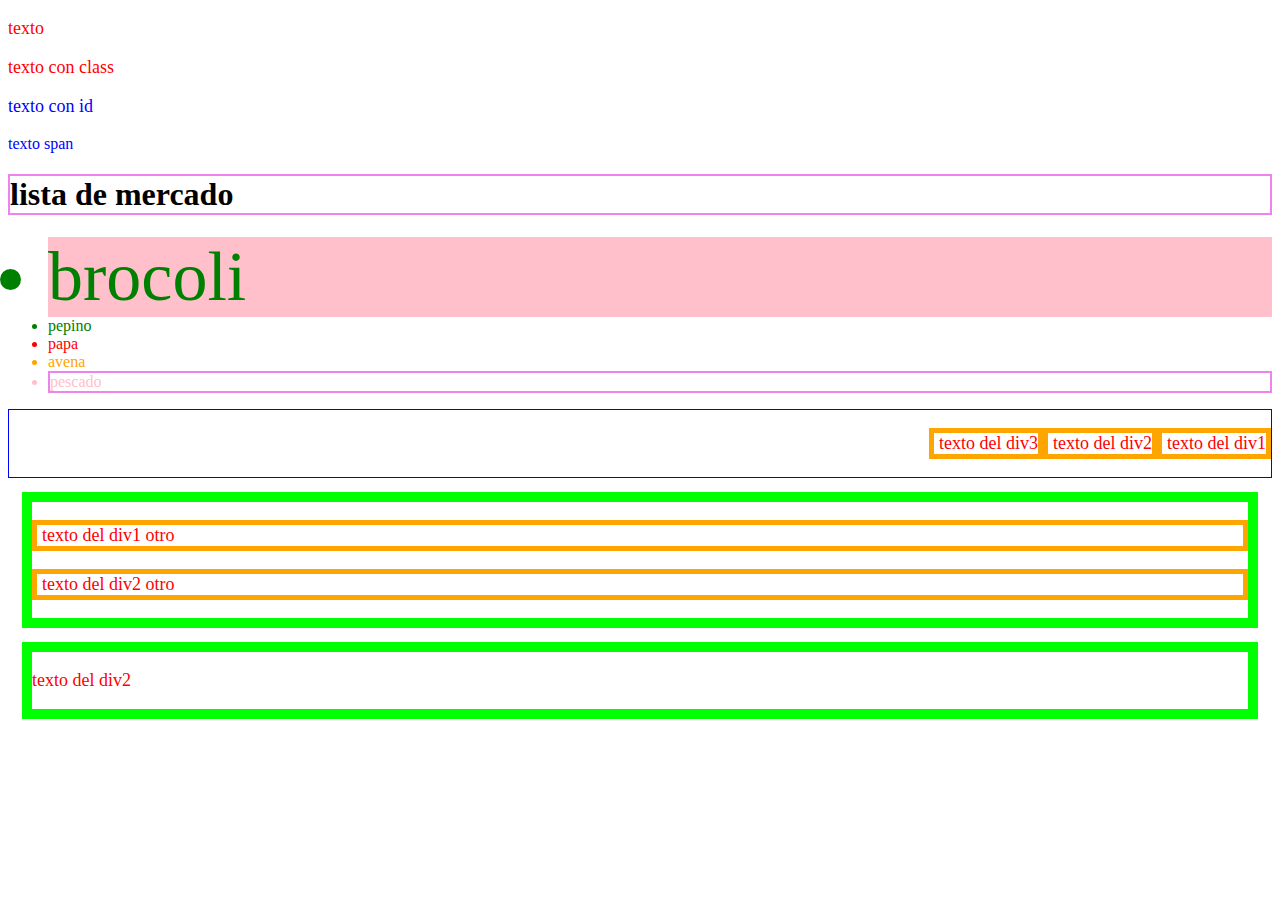
<file: index.html>
<!DOCTYPE html>
<html>
<HEAD>
	<Link rel = "stylesheet" href = "styles/style.css"> 
	
<BODY>
	<P>texto </P> 
	<P class="rojo"> texto con class</P> 
	<P id = "texto1"> texto con id</P> 
	<span id = "texto1"> texto span</span> 

<h1> lista de mercado</h1>
<ul>
	<li class="vegetales" data-precio="200" data-descripcion="el brocoli es rico en proteina"> brocoli</li>
	<li class="vegetales"> pepino</li>
	<li class="tuberculo"> papa</li>
	<li class="cereales"> avena</li>
	<li class="carnes"> pescado</li>
</ul>
<div id ="div1">
	<p id= "p1" class="bordeGris"> texto del div1</p>
	<p id= "p2"  class="bordeGris"> texto del div2</p>
	<p id= "p3"  class="bordeGris"> texto del div3</p>
</div>

<div id ="div2">
	<p id= "p3" class="bordeOrange"> texto del div1 otro</p>
	<p id= "p4"  class="bordeOrange"> texto del div2 otro</p>
</div>

<div id ="div2">
	<p> texto del div2</p>
</div>


</BODY>
</HEAD>

</html>
</file>
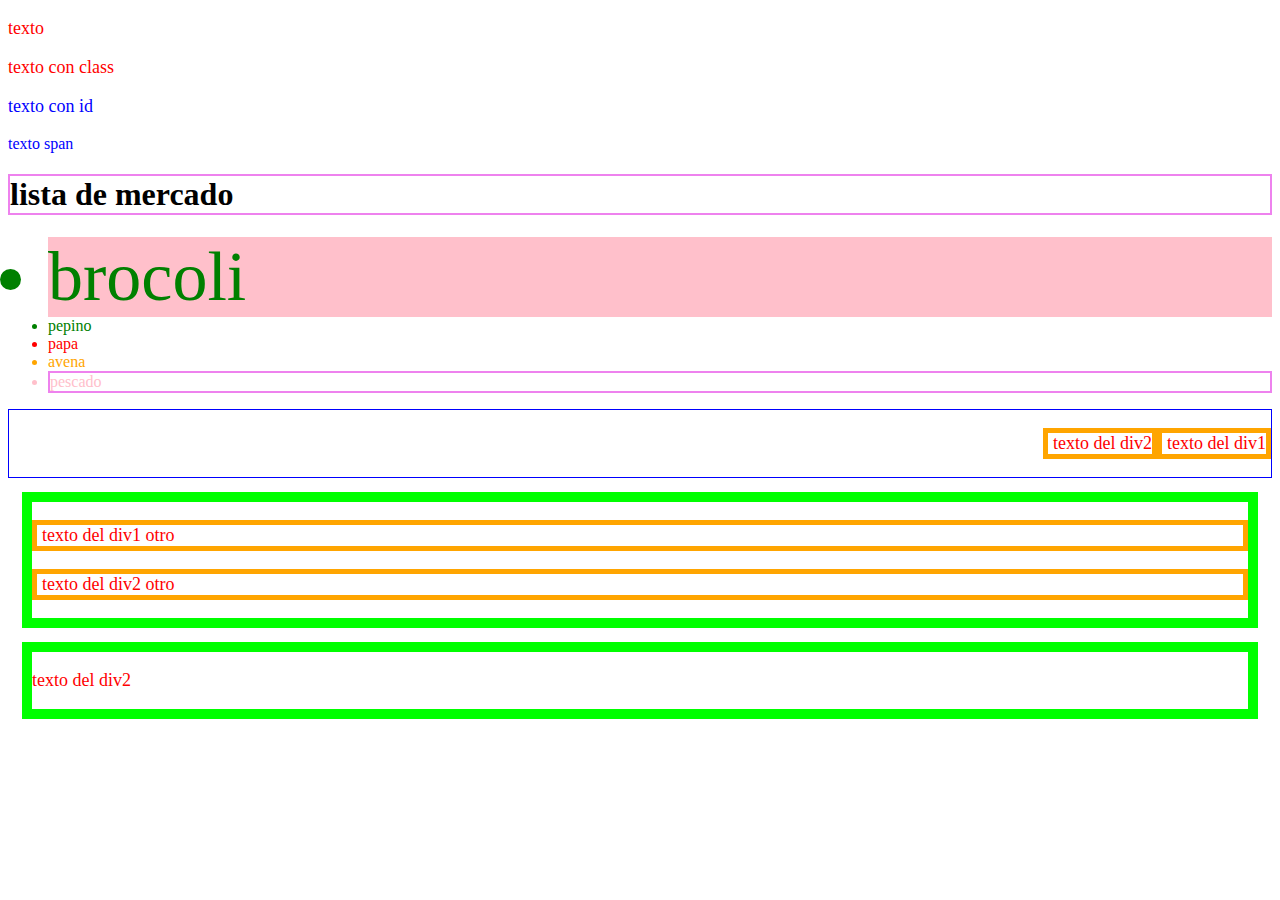
<file: indexClon.html>
<!DOCTYPE html>
<html>
<HEAD>
	<title>Modulos</title>
	<Link rel = "stylesheet" href = "styles/styleClon.css"> 
	
<BODY>



	
	<P>texto </P> 
	<P class="rojo"> texto con class</P> 
	<P id = "texto1"> texto con id</P> 
	<span id = "texto1"> texto span</span> 

<h1> lista de mercado</h1>
<ul>
	<li class="vegetales" data-precio="200" data-descripcion="el brocoli es rico en proteina"> brocoli</li>
	<li class="vegetales"> pepino</li>
	<li class="tuberculo"> papa</li>
	<li class="cereales"> avena</li>
	<li class="carnes"> pescado</li>
</ul>
<div id ="div1">
	<p id= "p1" class="bordeGris"> texto del div1</p>
	<p id= "p2"  class="bordeGris"> texto del div2</p>
</div>

<div id ="div2">
	<p id= "p3" class="bordeOrange"> texto del div1 otro</p>
	<p id= "p4"  class="bordeOrange"> texto del div2 otro</p>
</div>

<div id ="div2">
	<p> texto del div2</p>
</div>


</BODY>
</HEAD>

</html>
</file>
<file: styles/style.css>
P{
	COLOR:RED;
	font-size:18PX;
}
.rojo{
	color: red;
}

#texto1{
	color: blue;
}

.rojo{
	color: red;
}
.vegetales{
	color: green;
}
.tuberculo{
	color: red;
}
.cereales{
	color: orange;
}

.carnes{
	color: pink;
}
[data-precio= "200"]{ /*reglas especiales, ejem sombreado, aplica a los q tengan la regla con valor 200*/
	background-color: pink;
}
[data-precio]{ /*reglas especiales, a todas*/
	background-color: pink;
}
[data-descripcion~="rico"]{ /*reglas especiales, a todas*/
	font-size: 70px; 
}
li:hover{
	color:black;
}
h1, .carnes{
	border:2px solid violet;
}
#div1{
	border: 1px solid blue;
	padding-left: 7px;
	overflow: hidden;
}
#div2{
	border: 10px solid #00FF00;
	margin: 14px;
	overflow: hidden;

}
.bordeGris{
	border: 5px solid orange;
	padding-left: 5px;
	/*display: inline-block; alinear cajas en bloque*/
	float: right;
}
.bordeOrange{
	border: 5px solid orange;
	padding-left: 5px;
	/*display: inline-block; alinear cajas en bloque*/
	position: static;
	left: 30px;
	right: 30px;
    bottom: 30px;
    top: 30px; 	
}
</file>
<file: styles/styleClon.css>
P{
	COLOR:RED;
	font-size:18PX;
}
.rojo{
	color: red;
}

#texto1{
	color: blue;
}

.rojo{
	color: red;
}
.vegetales{
	color: green;
}
.tuberculo{
	color: red;
}
.cereales{
	color: orange;
}

.carnes{
	color: pink;
}
[data-precio= "200"]{ /*reglas especiales, ejem sombreado, aplica a los q tengan la regla con valor 200*/
	background-color: pink;
}
[data-precio]{ /*reglas especiales, a todas*/
	background-color: pink;
}
[data-descripcion~="rico"]{ /*reglas especiales, a todas*/
	font-size: 70px; 
}
li:hover{
	color:black;
}
h1, .carnes{
	border:2px solid violet;
}
#div1{
	border: 1px solid blue;
	padding-left: 7px;
	overflow: hidden;
}
#div2{
	border: 10px solid #00FF00;
	margin: 14px;
	overflow: hidden;

}
.bordeGris{
	border: 5px solid orange;
	padding-left: 5px;
	/*display: inline-block; alinear cajas en bloque*/
	float: right;
}
.bordeOrange{
	border: 5px solid orange;
	padding-left: 5px;
	/*display: inline-block; alinear cajas en bloque*/
	position: static;
	left: 30px;
	right: 30px;
    bottom: 30px;
    top: 30px; 	
}
</file>
